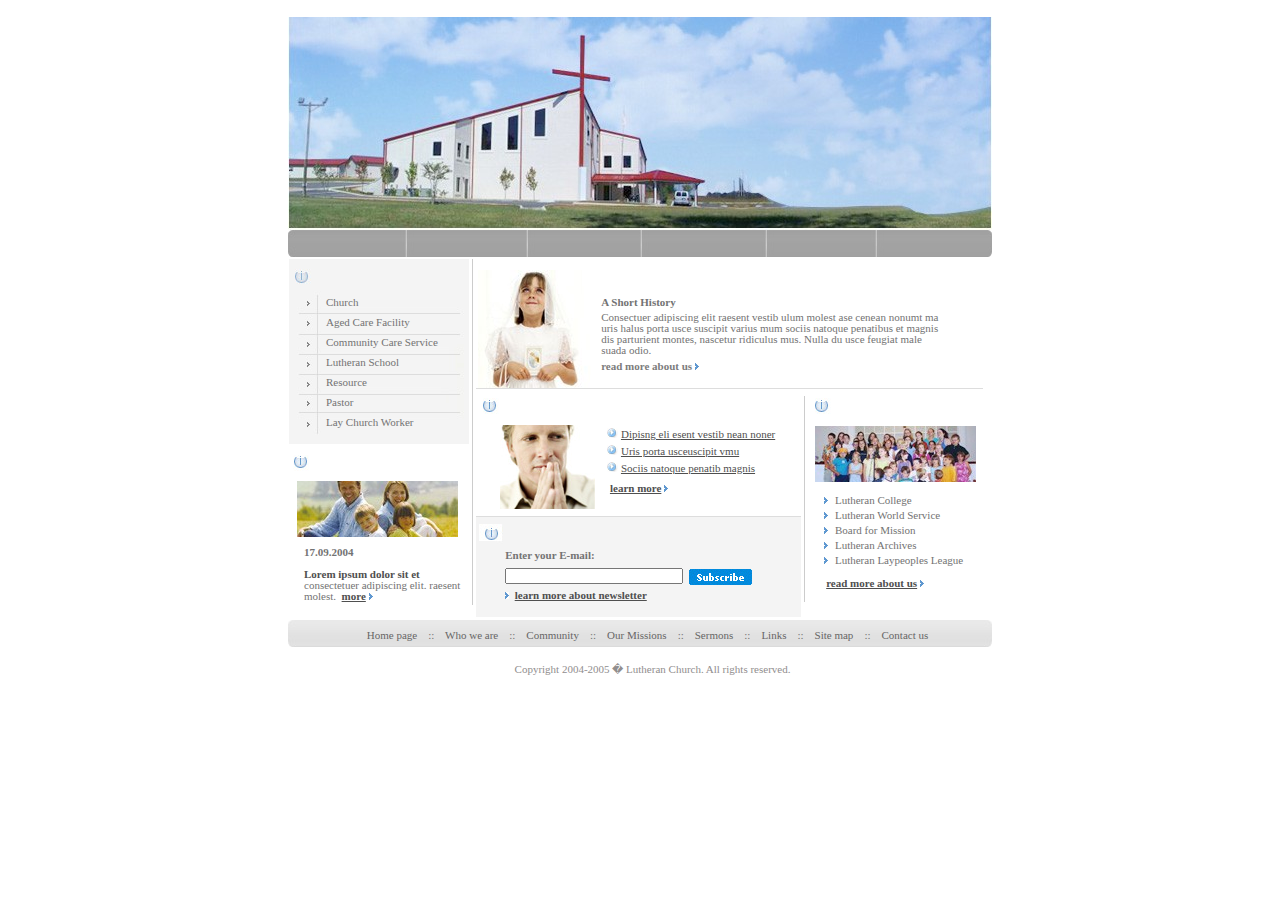
<file: index.html>
<HTML>
<HEAD>
<TITLE>01_home</TITLE>
<meta http-equiv="Content-Style-Type" content="text/css">
<LINK HREF="style.css" TYPE="text/css" REL="stylesheet"> 
</HEAD>
<BODY BGCOLOR=#FFFFFF LEFTMARGIN=0 TOPMARGIN=0 MARGINWIDTH=0 MARGINHEIGHT=0 rightmargin="0" bottommargin="0" style="padding-top:17px">
<center>
<table width="704"  border="0" cellspacing="0" cellpadding="0">
<tr>
	<td>
		<TABLE WIDTH=704 BORDER=0 CELLPADDING=0 CELLSPACING=0>
			<TR>
				<TD COLSPAN=6><IMG SRC="images/menu.jpg" WIDTH=704 HEIGHT=213 ALT=""></TD>
			</TR>
			<TR>
				<TD><a href="index.html"><img src="images/menu_01.jpg" width=118 height=27 alt=""></a></TD>
				<TD><a href="index-1.html"><IMG SRC="images/menu_02.jpg" WIDTH=121 HEIGHT=27 ALT=""></a></TD>
				<TD><a href="index-2.html"><IMG SRC="images/menu_03.jpg" WIDTH=114 HEIGHT=27 ALT=""></a></TD>
				<TD><a href="index-3.html"><IMG SRC="images/menu_04.jpg" WIDTH=125 HEIGHT=27 ALT=""></a></TD>
				<TD><a href="index-4.html"><IMG SRC="images/menu_05.jpg" WIDTH=110 HEIGHT=27 ALT=""></a></TD>
				<TD><a href="index-5.html"><IMG SRC="images/menu_06.jpg" WIDTH=116 HEIGHT=27 ALT=""></a></TD>
			</TR>
		</TABLE>
	</td>
</tr>
<tr>
    <td height="363" align="right" style="padding-top:2px">
		<table width="703" height="100%" border="0" cellspacing="0" cellpadding="0">
		<tr>
			<td width="183" style="padding-right:1px">
				<table width="180"  border="0" cellspacing="0" cellpadding="0">
				<tr>
					<td height="185" bgcolor="#F4F4F4" background="images/back-tab-1.jpg" style="background-repeat:no-repeat;background-position:top left">
						<img src="images/txt-1.jpg" style="margin-left:6px;margin-top:10px"><br>
						<div style=" padding-left:37px;padding-top:8px;line-height:20px">
							Church<br>
							Aged Care Facility<br>
							Community Care Service<br>
							Lutheran School<br>
							Resource<br>
							Pastor<br>
							Lay Church Worker
						</div>
					</td>
				</tr>				
				<tr>
					<td height="100%">
						<div style=" padding-left:4px;padding-top:11px">
							<img src="images/txt-2.jpg"><br>
							<div style=" padding-left:4px;padding-top:10px">
								<img src="images/pic-1.jpg"><br>
								<div style=" padding-left:7px;padding-top:10px">
									<strong class="style-s">17.09.2004</strong><br><br>
									<strong style="color:#4F4F4F">Lorem ipsum dolor sit et</strong> consectetuer adipiscing elit. raesent molest. &nbsp;<a href="#"><strong>more</strong></a> <img src="images/b-1.jpg">

								</div>
							</div>
						</div>
					</td>
				</tr>
				</table>
			</td>
			
			<td width="1"><table width="1" height="100%" border="0" cellpadding="0" cellspacing="0">
              <tr>
                <td height="100%" bgcolor="CCCCCC"><img src="images/spacer.gif" width="1" height="1"></td>
              </tr>
              <tr>
                <td height="15"><img src="images/spacer.gif" width="1" height="1"></td>
              </tr>
            </table></td>
			
			<td width="519" style="padding-top:11px;padding-left:3px;padding-bottom:3px">
				<table width="507" height="100%" border="0" cellspacing="0" cellpadding="0">
				<tr>
					<td colspan="3" width="507" height="126" background="images/back-tab-2.jpg" style="background-repeat:no-repeat;background-position:top right"><table width="507" border="0" cellspacing="0" cellpadding="0">
                      <tr>
                        <td height="118" valign="top"><div style=" padding-left:125px;padding-top:px"> <img src="images/txt-3.jpg" style="margin-bottom:6px "><br>
                              <strong>A Short History</strong><br>
                              <img src="images/spacer.gif" width="1" height="4"><br>
  Consectuer adipiscing elit raesent vestib ulum molest ase cenean nonumt ma<br>
  uris halus porta usce suscipit varius mum sociis natoque penatibus et magnis<br>
  dis parturient montes, nascetur ridiculus mus. Nulla du usce feugiat male<br>
  suada odio.
  <div style=" padding-top:5px"><strong><a href="#" style="color:#7C7C7C;text-decoration:none">read more about us</a></strong> <img src="images/b-1.jpg"></div>
                        </div></td>
                      </tr>
                      <tr>
                        <td height="1" valign="top" bgcolor="DDDDDD"><img src="images/spacer.gif" width="1" height="1"></td>
                      </tr>
                    </table></td>
				</tr>
				<tr>
					<td width="325" height="100%">
						<table width="325" height="100%"  border="0" cellspacing="0" cellpadding="0">
						<tr>
							<td height="120">							  
								<div style=" padding-left:7px;padding-top:2px">
									<img src="images/txt-4.jpg" style="margin-bottom:11px"><br>
                                    <img src="images/pic-2.jpg" align="left" style="margin-right:12px;margin-left:17px">
									<div style="padding-top:3px ">
										<img src="images/b-2.jpg"> <a href="#">Dipisng eli esent vestib nean noner</a><br><img src="images/spacer.gif" width="1" height="5"><br>
										<img src="images/b-2.jpg"> <a href="#">Uris porta usceuscipit vmu</a><br><img src="images/spacer.gif" width="1" height="5"><br>
										<img src="images/b-2.jpg"> <a href="#">Sociis natoque penatib magnis</a> <br><img src="images/spacer.gif" width="1" height="9"><br>
										&nbsp;<strong><a href="#">learn more</a></strong> <img src="images/b-1.jpg">
									</div> 
								</div>
							</td>
						</tr>
						<tr><td bgcolor="#DDDDDD"><img src="images/spacer.gif" width="1" height="1"></td></tr>
						<tr>
							<td height="100%" bgcolor="#F4F4F4" style="padding-top:7px ">
								<img src="images/txt-6.jpg" style="margin-left:3px;margin-bottom:6px"><br>
								<form style="margin:0;margin-left:29px">
									<strong>Enter your E-mail:</strong><br>
									<div style=" padding-top:7px"><input type="text" style="width:178px;height:16px;font-size:11px"> &nbsp;<input type="image" src="images/sub.jpg" border="0" align="absmiddle"></div>
									<div style=" padding-top:5px"><strong><img src="images/b-1.jpg">&nbsp; <a href="#" style="">learn more about newsletter</a></strong> </div>
								</form>
							</td>
						</tr>
						</table>
					</td>
					<td width="4" align="right"><table width="1" height="100%" border="0" cellpadding="0" cellspacing="0">
                      <tr>
                        <td height="100%" bgcolor="CCCCCC"><img src="images/spacer.gif" width="1" height="1"></td>
                      </tr>
                      <tr>
                        <td height="15"><img src="images/spacer.gif" width="1" height="1"></td>
                      </tr>
                    </table></td>
					<td width="178">
						<div style=" padding-left:10px;padding-top:2px">
							<img src="images/txt-5.jpg"><br>
							<img src="images/pic-3.jpg" style="margin-top:12px;margin-bottom:13px"><br>
							<img src="images/b-1.jpg" style="margin-left:9px;margin-right:4px"> Lutheran College<br><img src="images/spacer.gif" width="1" height="4"><br>
							<img src="images/b-1.jpg" style="margin-left:9px;margin-right:4px"> Lutheran World Service<br><img src="images/spacer.gif" width="1" height="4"><br>
							<img src="images/b-1.jpg" style="margin-left:9px;margin-right:4px"> Board for Mission<br><img src="images/spacer.gif" width="1" height="4"><br>
							<img src="images/b-1.jpg" style="margin-left:9px;margin-right:4px"> Lutheran Archives<br><img src="images/spacer.gif" width="1" height="4"><br>
							<img src="images/b-1.jpg" style="margin-left:9px;margin-right:4px"> Lutheran Laypeoples League<br><img src="images/spacer.gif" width="1" height="12"><br>
							
							&nbsp;&nbsp;&nbsp;&nbsp;<strong><a href="#">read more about us</a></strong> <img src="images/b-1.jpg">
						</div>
					</td>
				</tr>
				</table>
			</td>
		</tr>
		</table>
	</td>
</tr>
<tr>
    <td height="27" background="images/end.jpg">
		<div style=" padding-top:10px;padding-left:15px" align="center">
			 <a href="index.html" style="color:#676666;text-decoration:none">Home page</a> &nbsp;&nbsp; :: &nbsp;&nbsp;
			 <a href="index-1.html" style="color:#676666;text-decoration:none">Who we are</a> &nbsp;&nbsp; :: &nbsp;&nbsp;   
			 <a href="index-2.html" style="color:#676666;text-decoration:none">Community</a> &nbsp;&nbsp; :: &nbsp;&nbsp;  
			 <a href="index-3.html" style="color:#676666;text-decoration:none">Our Missions</a> &nbsp;&nbsp; :: &nbsp;&nbsp;   
			 <a href="index-4.html" style="color:#676666;text-decoration:none">Sermons</a> &nbsp;&nbsp; :: &nbsp;&nbsp;   
			 <a href="#" style="color:#676666;text-decoration:none">Links</a> &nbsp;&nbsp; :: &nbsp;&nbsp;   
			 <a href="#" style="color:#676666;text-decoration:none">Site map</a> &nbsp;&nbsp; :: &nbsp;&nbsp;    
			 <a href="index-5.html" style="color:#676666;text-decoration:none">Contact us</a> 
		</div>
	</td>
</tr>
<tr>
    <td height="56" >
		<div style="padding-left:25px;padding-top:17px;color:#918E8E" align="center"><a href="index-6.html" style="color:#918E8E; text-decoration:none ">Copyright</a> 2004-2005 � Lutheran Church. All rights reserved.</div>
	</td>
</tr>
</table>
</center>
</BODY>
</HTML>
</file>
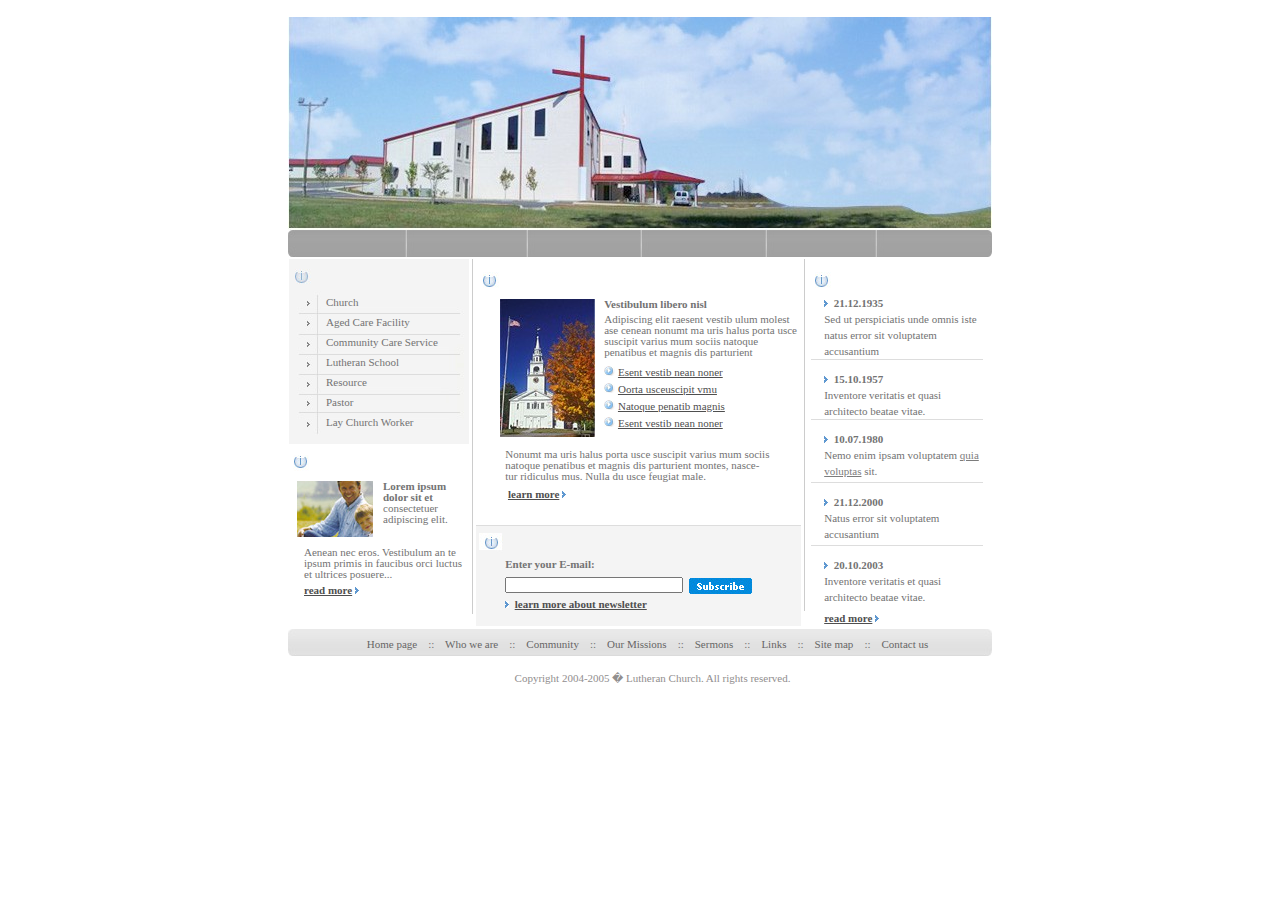
<file: index-1.html>
<HTML>
<HEAD>
<TITLE>01_home</TITLE>
<meta http-equiv="Content-Style-Type" content="text/css">
<LINK HREF="style.css" TYPE="text/css" REL="stylesheet"> 
</HEAD>
<BODY BGCOLOR=#FFFFFF LEFTMARGIN=0 TOPMARGIN=0 MARGINWIDTH=0 MARGINHEIGHT=0 rightmargin="0" bottommargin="0" style="padding-top:17px">
<center>
<table width="704"  border="0" cellspacing="0" cellpadding="0">
<tr>
	<td>
		<TABLE WIDTH=704 BORDER=0 CELLPADDING=0 CELLSPACING=0>
			<TR>
				<TD COLSPAN=6><IMG SRC="images/menu.jpg" WIDTH=704 HEIGHT=213 ALT=""></TD>
			</TR>
			<TR>
				<TD><a href="index.html"><img src="images/menu_01.jpg" width=118 height=27 alt=""></a></TD>
				<TD><a href="index-1.html"><IMG SRC="images/menu_02.jpg" WIDTH=121 HEIGHT=27 ALT=""></a></TD>
				<TD><a href="index-2.html"><IMG SRC="images/menu_03.jpg" WIDTH=114 HEIGHT=27 ALT=""></a></TD>
				<TD><a href="index-3.html"><IMG SRC="images/menu_04.jpg" WIDTH=125 HEIGHT=27 ALT=""></a></TD>
				<TD><a href="index-4.html"><IMG SRC="images/menu_05.jpg" WIDTH=110 HEIGHT=27 ALT=""></a></TD>
				<TD><a href="index-5.html"><IMG SRC="images/menu_06.jpg" WIDTH=116 HEIGHT=27 ALT=""></a></TD>
			</TR>
		</TABLE>
	</td>
</tr>
<tr>
    <td height="363" align="right" style="padding-top:2px">
		<table width="703" height="100%" border="0" cellspacing="0" cellpadding="0">
		<tr>
			<td width="183" style="padding-right:1px">
				<table width="180"  border="0" cellspacing="0" cellpadding="0">
				<tr>
					<td height="185" bgcolor="#F4F4F4" background="images/back-tab-1.jpg" style="background-repeat:no-repeat;background-position:top left">
						<img src="images/txt-1.jpg" style="margin-left:6px;margin-top:10px"><br>
						<div style=" padding-left:37px;padding-top:8px;line-height:20px">
							Church<br>
							Aged Care Facility<br>
							Community Care Service<br>
							Lutheran School<br>
							Resource<br>
							Pastor<br>
							Lay Church Worker
						</div>
					</td>
				</tr>				
				<tr>
					<td height="100%">
						<div style=" padding-left:4px;padding-top:11px">
							<img src="images/1-txt-2.jpg"><br>
							<div style=" padding-left:4px;padding-top:10px">
								<img src="images/1-pic-1.jpg" align="left" style="margin-right:10px">
								<div style=" ">
									<strong>Lorem ipsum dolor sit et</strong> consectetuer adipiscing elit.<br>
								</div><br><br>
								
								<div style=" padding-left:7px;padding-top:0px">									
									Aenean nec eros. Vestibulum an te ipsum primis in faucibus orci luctus et ultrices posuere...<br><img src="images/spacer.gif" width="1" height="5"><br>
									<strong><a href="#">read more</a></strong> <img src="images/b-1.jpg">
								</div>
							</div>
						</div>
					</td>
				</tr>
				</table>
			</td>
			
			<td width="1"><table width="1" height="100%" border="0" cellpadding="0" cellspacing="0">
              <tr>
                <td height="100%" bgcolor="CCCCCC"><img src="images/spacer.gif" width="1" height="1"></td>
              </tr>
              <tr>
                <td height="15"><img src="images/spacer.gif" width="1" height="1"></td>
              </tr>
            </table></td>
			
			<td width="519" style="padding-top:0px;padding-left:3px;padding-bottom:3px">
				<table width="507" height="100%" border="0" cellspacing="0" cellpadding="0">				
				<tr>
					<td width="325" height="100%">
						<table width="325" height="100%"  border="0" cellspacing="0" cellpadding="0">
						<tr>
							<td height="100%">							  
								<div style=" padding-left:7px;padding-top:13px">
									<img src="images/1-txt-4.jpg" style="margin-bottom:11px"><br>
                                    <img src="images/1-pic-2.jpg" align="left" style="margin-right:9px;margin-left:17px">
									<div style="padding-top:0px ">
										<strong>Vestibulum libero nisl</strong><br><img src="images/spacer.gif" width="1" height="4"><br>
										Adipiscing elit raesent vestib ulum molest ase cenean nonumt ma uris halus porta usce suscipit varius mum sociis natoque penatibus et magnis dis parturient <br><img src="images/spacer.gif" width="1" height="8"><br>
										<img src="images/b-2.jpg"> <a href="#">Esent vestib nean noner</a><br><img src="images/spacer.gif" width="1" height="5"><br>
										<img src="images/b-2.jpg"> <a href="#">Oorta usceuscipit vmu</a><br><img src="images/spacer.gif" width="1" height="5"><br>
										<img src="images/b-2.jpg"> <a href="#">Natoque penatib magnis </a><br><img src="images/spacer.gif" width="1" height="5"><br>
										<img src="images/b-2.jpg"> <a href="#">Esent vestib nean noner</a><br><br>
										
										<div style=" padding-left:22px;padding-top:9px">Nonumt ma uris halus porta usce suscipit varius mum sociis natoque penatibus et magnis dis parturient montes, nasce-<br>tur ridiculus mus. Nulla du usce feugiat male.<br><img src="images/spacer.gif" width="1" height="7"><br>&nbsp;<strong><a href="#">learn more</a></strong> <img src="images/b-1.jpg"></div>																				
									</div> 
								</div>
							</td>
						</tr>
						<tr><td bgcolor="#DDDDDD"><img src="images/spacer.gif" width="1" height="1"></td></tr>
						<tr>
							<td height="100" bgcolor="#F4F4F4" style="padding-top:7px ">
								<img src="images/txt-6.jpg" style="margin-left:3px;margin-bottom:6px"><br>
								<form style="margin:0;margin-left:29px">
									<strong>Enter your E-mail:</strong><br>
									<div style=" padding-top:7px"><input type="text" style="width:178px;height:16px;font-size:11px"> &nbsp;<input type="image" src="images/sub.jpg" border="0" align="absmiddle"></div>
									<div style=" padding-top:5px"><strong><img src="images/b-1.jpg">&nbsp; <a href="#" style="">learn more about newsletter</a></strong> </div>
								</form>
							</td>
						</tr>
						</table>
					</td>
					<td width="4" align="right"><table width="1" height="100%" border="0" cellpadding="0" cellspacing="0">
                      <tr>
                        <td height="100%" bgcolor="CCCCCC"><img src="images/spacer.gif" width="1" height="1"></td>
                      </tr>
                      <tr>
                        <td height="15"><img src="images/spacer.gif" width="1" height="1"></td>
                      </tr>
                    </table></td>
					<td width="178">
						<div style=" padding-left:10px;padding-top:13px">
							<img src="images/1-txt-5.jpg"><br>
							<div style=" padding-left:9px;padding-top:7px;line-height:16px">
								<img src="images/b-1.jpg"> &nbsp;<strong>21.12.1935</strong><br>
								Sed ut perspiciatis unde omnis iste natus error sit voluptatem accusantium 
							</div>							
						</div>
						<img src="images/1-line-1.jpg" style="margin-left:6px"><br>
						
						<div style=" padding-left:19px;padding-top:11px;line-height:16px">
							<img src="images/b-1.jpg"> &nbsp;<strong>15.10.1957</strong><br>
							Inventore veritatis et quasi architecto beatae vitae.
						</div>	
						<img src="images/1-line-1.jpg" style="margin-left:6px"><br>
						<div style=" padding-left:19px;padding-top:11px;line-height:16px">
							<img src="images/b-1.jpg"> &nbsp;<strong>10.07.1980</strong><br>
							Nemo enim ipsam voluptatem <a href="#" style="color:#7C7C7C">quia voluptas</a> sit.
						</div>	
						<img src="images/1-line-1.jpg" style="margin-left:6px;margin-top:3px"><br>
						<div style=" padding-left:19px;padding-top:11px;line-height:16px">
							<img src="images/b-1.jpg"> &nbsp;<strong>21.12.2000</strong><br>
							Natus error sit voluptatem accusantium 
						</div>	
						<img src="images/1-line-1.jpg" style="margin-left:6px;margin-top:3px"><br>
						<div style=" padding-left:19px;padding-top:11px;line-height:16px">
							<img src="images/b-1.jpg"> &nbsp;<strong>20.10.2003</strong><br>
							Inventore veritatis et quasi architecto beatae vitae.<br><img src="images/spacer.gif" width="1" height="5"><br>
							<strong><a href="#">read more</a></strong> <img src="images/b-1.jpg">
						</div>							
					</td>
				</tr>
				</table>
			</td>
		</tr>
		</table>
	</td>
</tr>
<tr>
    <td height="27" background="images/end.jpg">
		<div style=" padding-top:10px;padding-left:15px" align="center">
			 <a href="index.html" style="color:#676666;text-decoration:none">Home page</a> &nbsp;&nbsp; :: &nbsp;&nbsp;
			 <a href="index-1.html" style="color:#676666;text-decoration:none">Who we are</a> &nbsp;&nbsp; :: &nbsp;&nbsp;   
			 <a href="index-2.html" style="color:#676666;text-decoration:none">Community</a> &nbsp;&nbsp; :: &nbsp;&nbsp;  
			 <a href="index-3.html" style="color:#676666;text-decoration:none">Our Missions</a> &nbsp;&nbsp; :: &nbsp;&nbsp;   
			 <a href="index-4.html" style="color:#676666;text-decoration:none">Sermons</a> &nbsp;&nbsp; :: &nbsp;&nbsp;   
			 <a href="#" style="color:#676666;text-decoration:none">Links</a> &nbsp;&nbsp; :: &nbsp;&nbsp;   
			 <a href="#" style="color:#676666;text-decoration:none">Site map</a> &nbsp;&nbsp; :: &nbsp;&nbsp;    
			 <a href="index-5.html" style="color:#676666;text-decoration:none">Contact us</a> 
		</div>
	</td>
</tr>
<tr>
    <td height="56" >
		<div style="padding-left:25px;padding-top:17px;color:#918E8E" align="center"><a href="index-6.html" style="color:#918E8E; text-decoration:none ">Copyright</a> 2004-2005 � Lutheran Church. All rights reserved.</div>
	</td>
</tr>
</table>
</center>
</BODY>
</HTML>
</file>
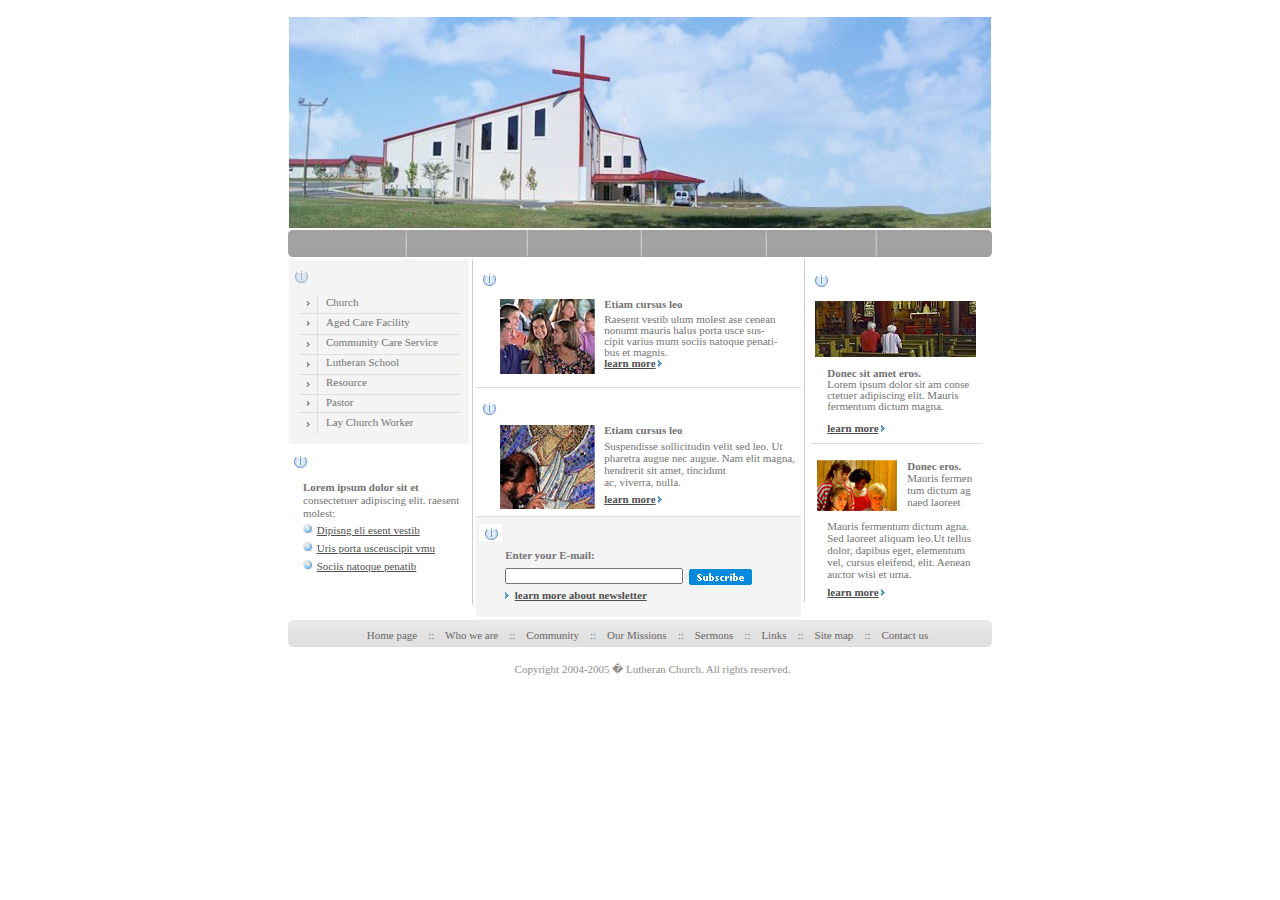
<file: index-2.html>
<HTML>
<HEAD>
<TITLE>01_home</TITLE>
<meta http-equiv="Content-Style-Type" content="text/css">
<LINK HREF="style.css" TYPE="text/css" REL="stylesheet"> 
</HEAD>
<BODY BGCOLOR=#FFFFFF LEFTMARGIN=0 TOPMARGIN=0 MARGINWIDTH=0 MARGINHEIGHT=0 rightmargin="0" bottommargin="0" style="padding-top:17px">
<center>
<table width="704"  border="0" cellspacing="0" cellpadding="0">
<tr>
	<td>
		<TABLE WIDTH=704 BORDER=0 CELLPADDING=0 CELLSPACING=0>
			<TR>
				<TD COLSPAN=6><IMG SRC="images/menu.jpg" WIDTH=704 HEIGHT=213 ALT=""></TD>
			</TR>
			<TR>
				<TD><a href="index.html"><img src="images/menu_01.jpg" width=118 height=27 alt=""></a></TD>
				<TD><a href="index-1.html"><IMG SRC="images/menu_02.jpg" WIDTH=121 HEIGHT=27 ALT=""></a></TD>
				<TD><a href="index-2.html"><IMG SRC="images/menu_03.jpg" WIDTH=114 HEIGHT=27 ALT=""></a></TD>
				<TD><a href="index-3.html"><IMG SRC="images/menu_04.jpg" WIDTH=125 HEIGHT=27 ALT=""></a></TD>
				<TD><a href="index-4.html"><IMG SRC="images/menu_05.jpg" WIDTH=110 HEIGHT=27 ALT=""></a></TD>
				<TD><a href="index-5.html"><IMG SRC="images/menu_06.jpg" WIDTH=116 HEIGHT=27 ALT=""></a></TD>
			</TR>
		</TABLE>
	</td>
</tr>
<tr>
    <td height="363" align="right" style="padding-top:2px">
		<table width="703" height="100%" border="0" cellspacing="0" cellpadding="0">
		<tr>
			<td width="183" style="padding-right:1px">
				<table width="180"  border="0" cellspacing="0" cellpadding="0">
				<tr>
					<td height="185" bgcolor="#F4F4F4" background="images/back-tab-1.jpg" style="background-repeat:no-repeat;background-position:top left">
						<img src="images/txt-1.jpg" style="margin-left:6px;margin-top:10px"><br>
						<div style=" padding-left:37px;padding-top:8px;line-height:20px">
							Church<br>
							Aged Care Facility<br>
							Community Care Service<br>
							Lutheran School<br>
							Resource<br>
							Pastor<br>
							Lay Church Worker
						</div>
					</td>
				</tr>				
				<tr>
					<td height="100%">
						<div style=" padding-left:4px;padding-top:11px">
							<img src="images/2-txt-2.jpg"><br>
							<div style=" padding-left:10px;padding-top:10px;line-height:13px">																														
								<strong>Lorem ipsum dolor sit et</strong> consectetuer adipiscing elit. raesent molest:	<br><img src="images/spacer.gif" width="1" height="4"><br>
								    <img src="images/b-2.jpg"> <a href="#">Dipisng eli esent vestib</a><br><img src="images/spacer.gif" width="1" height="5"><br>
									<img src="images/b-2.jpg"> <a href="#">Uris porta usceuscipit vmu</a><br><img src="images/spacer.gif" width="1" height="5"><br>
									<img src="images/b-2.jpg"> <a href="#">Sociis natoque penatib</a>											
							</div>
						</div>
					</td>
				</tr>
				</table>
			</td>
			
			<td width="1"><table width="1" height="100%" border="0" cellpadding="0" cellspacing="0">
              <tr>
                <td height="100%" bgcolor="CCCCCC"><img src="images/spacer.gif" width="1" height="1"></td>
              </tr>
              <tr>
                <td height="15"><img src="images/spacer.gif" width="1" height="1"></td>
              </tr>
            </table></td>
			
			<td width="519" style="padding-top:0px;padding-left:3px;padding-bottom:3px">
				<table width="507" height="100%" border="0" cellspacing="0" cellpadding="0">				
				<tr>
					<td width="325" height="100%">
						<table width="325" height="100%"  border="0" cellspacing="0" cellpadding="0">
						<tr>
							<td height="128">							  
								<div style=" padding-left:7px;padding-top:13px">
									<img src="images/2-txt-4.jpg" style="margin-bottom:11px"><br>
                                    <img src="images/2-pic-1.jpg" align="left" style="margin-right:9px;margin-left:17px">
									<div style="padding-top:0px ">
										<strong>Etiam cursus leo</strong><br><img src="images/spacer.gif" width="1" height="4"><br>
										Raesent vestib ulum molest ase cenean nonumt mauris halus porta usce sus-<br>cipit varius mum sociis natoque penati-<br>bus et magnis.<br>
										<strong><a href="#">learn more</a></strong> <img src="images/b-1.jpg">
									</div> 
								</div>
							</td>
						</tr>
						<tr><td bgcolor="#DDDDDD"><img src="images/spacer.gif" width="1" height="1"></td></tr>
						<tr>
							<td height="100%">							  
								<div style=" padding-left:7px;padding-top:13px">
									<img src="images/2-txt-4.jpg" style="margin-bottom:7px"><br>
                                    <img src="images/2-pic-2.jpg" align="left" style="margin-right:9px;margin-left:17px">
									<div style="padding-top:0px;line-height:12px">
										<strong>Etiam cursus leo</strong><br><img src="images/spacer.gif" width="1" height="4"><br>
										Suspendisse sollicitudin velit sed leo. Ut pharetra augue nec augue. Nam elit magna, hendrerit sit amet, tincidunt <br>ac, viverra, nulla. <br><img src="images/spacer.gif" width="1" height="5"><br>
										<strong><a href="#">learn more</a></strong> <img src="images/b-1.jpg">
									</div> 
								</div>
							</td>
						</tr>
						<tr><td bgcolor="#DDDDDD"><img src="images/spacer.gif" width="1" height="1"></td></tr>
						<tr>
							<td height="100" bgcolor="#F4F4F4" style="padding-top:7px ">
								<img src="images/txt-6.jpg" style="margin-left:3px;margin-bottom:6px"><br>
								<form style="margin:0;margin-left:29px">
									<strong>Enter your E-mail:</strong><br>
									<div style=" padding-top:7px"><input type="text" style="width:178px;height:16px;font-size:11px"> &nbsp;<input type="image" src="images/sub.jpg" border="0" align="absmiddle"></div>
									<div style=" padding-top:5px"><strong><img src="images/b-1.jpg">&nbsp; <a href="#" style="">learn more about newsletter</a></strong> </div>
								</form>
							</td>
						</tr>
						</table>
					</td>
					<td width="4" align="right"><table width="1" height="100%" border="0" cellpadding="0" cellspacing="0">
                      <tr>
                        <td height="100%" bgcolor="CCCCCC"><img src="images/spacer.gif" width="1" height="1"></td>
                      </tr>
                      <tr>
                        <td height="15"><img src="images/spacer.gif" width="1" height="1"></td>
                      </tr>
                    </table></td>
					<td width="178">
						<div style=" padding-left:10px;padding-top:14px">
							<img src="images/txt-5.jpg"><br>
							<img src="images/2-pic-3.jpg" style="margin-top:12px;margin-bottom:11px">
							<div style=" padding-left:12px;padding-top:px">
								<strong>Donec sit amet eros. </strong><br>Lorem ipsum dolor sit am conse ctetuer adipiscing elit. Mauris fermentum dictum magna. <br><br>
								<strong><a href="#">learn more</a></strong> <img src="images/b-1.jpg">
							</div>						
						</div>			
						<img src="images/1-line-1.jpg" style="margin-left:6px;margin-top:9px"><br>	
						<div style=" padding-left:12px;padding-top:16px;line-height:12px">
							<img src="images/2-pic-4.jpg" align="left" style="margin-right:10px">
							<strong>Donec eros.</strong> <br>Mauris fermen tum dictum ag naed laoreet <br><br>
							<div style=" padding-left:10px;padding-top:0px">Mauris fermentum dictum agna. <br>
							Sed laoreet aliquam leo.Ut tellus dolor, dapibus eget, elementum vel, cursus eleifend, elit. Aenean auctor wisi et urna. 
								<div style=" padding-top:6px"><strong><a href="#">learn more</a></strong> <img src="images/b-1.jpg"></div>
							</div>							
						</div>
					</td>
				</tr>
				</table>
			</td>
		</tr>
		</table>
	</td>
</tr>
<tr>
    <td height="27" background="images/end.jpg">
		<div style=" padding-top:10px;padding-left:15px" align="center">
			 <a href="index.html" style="color:#676666;text-decoration:none">Home page</a> &nbsp;&nbsp; :: &nbsp;&nbsp;
			 <a href="index-1.html" style="color:#676666;text-decoration:none">Who we are</a> &nbsp;&nbsp; :: &nbsp;&nbsp;   
			 <a href="index-2.html" style="color:#676666;text-decoration:none">Community</a> &nbsp;&nbsp; :: &nbsp;&nbsp;  
			 <a href="index-3.html" style="color:#676666;text-decoration:none">Our Missions</a> &nbsp;&nbsp; :: &nbsp;&nbsp;   
			 <a href="index-4.html" style="color:#676666;text-decoration:none">Sermons</a> &nbsp;&nbsp; :: &nbsp;&nbsp;   
			 <a href="#" style="color:#676666;text-decoration:none">Links</a> &nbsp;&nbsp; :: &nbsp;&nbsp;   
			 <a href="#" style="color:#676666;text-decoration:none">Site map</a> &nbsp;&nbsp; :: &nbsp;&nbsp;    
			 <a href="index-5.html" style="color:#676666;text-decoration:none">Contact us</a> 
		</div>
	</td>
</tr>
<tr>
    <td height="56" >
		<div style="padding-left:25px;padding-top:17px;color:#918E8E" align="center"><a href="index-6.html" style="color:#918E8E; text-decoration:none ">Copyright</a> 2004-2005 � Lutheran Church. All rights reserved.</div>
	</td>
</tr>
</table>
</center>
</BODY>
</HTML>
</file>
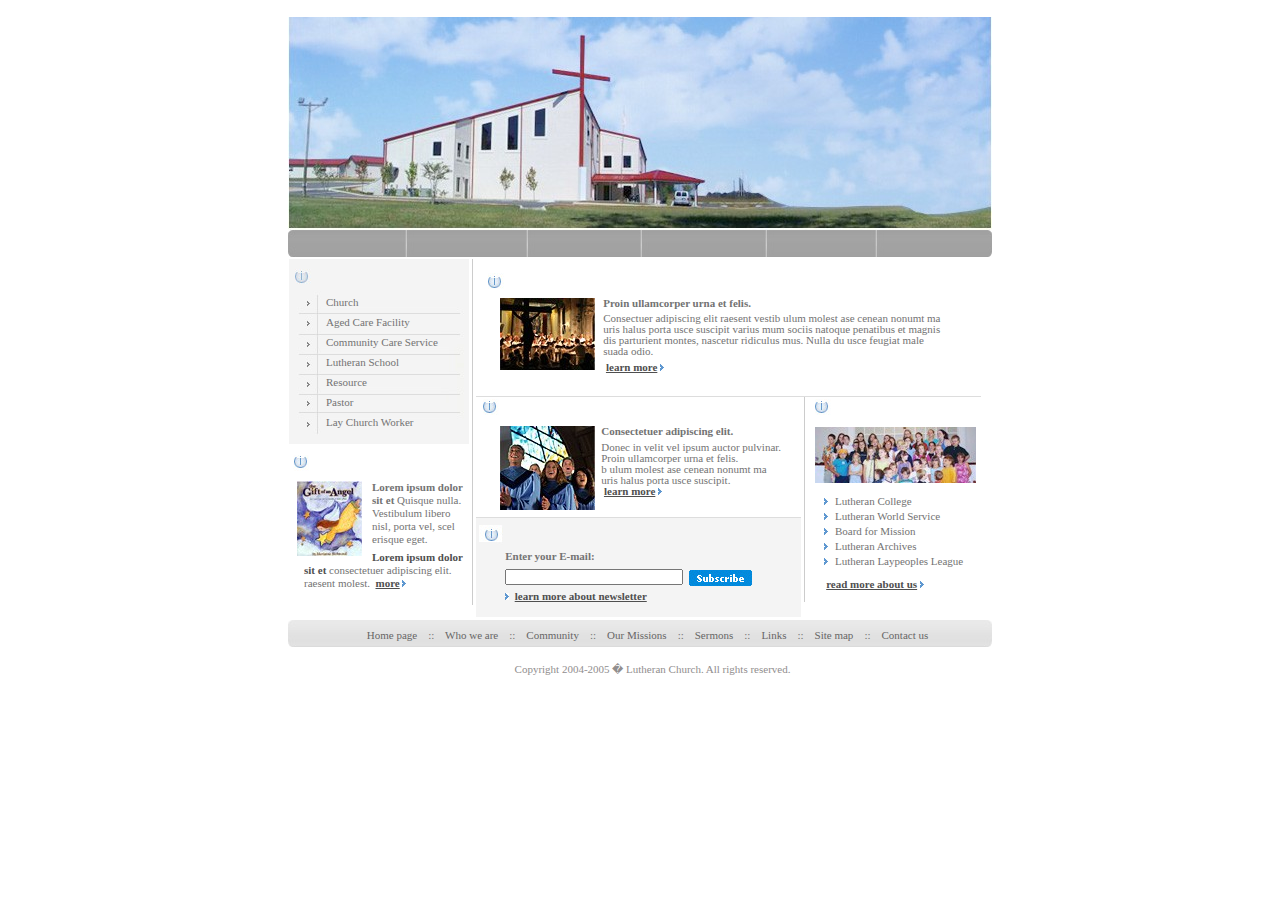
<file: index-3.html>
<HTML>
<HEAD>
<TITLE>01_home</TITLE>
<meta http-equiv="Content-Style-Type" content="text/css">
<LINK HREF="style.css" TYPE="text/css" REL="stylesheet"> 
</HEAD>
<BODY BGCOLOR=#FFFFFF LEFTMARGIN=0 TOPMARGIN=0 MARGINWIDTH=0 MARGINHEIGHT=0 rightmargin="0" bottommargin="0" style="padding-top:17px">
<center>
<table width="704"  border="0" cellspacing="0" cellpadding="0">
<tr>
	<td>
		<TABLE WIDTH=704 BORDER=0 CELLPADDING=0 CELLSPACING=0>
			<TR>
				<TD COLSPAN=6><IMG SRC="images/menu.jpg" WIDTH=704 HEIGHT=213 ALT=""></TD>
			</TR>
			<TR>
				<TD><a href="index.html"><img src="images/menu_01.jpg" width=118 height=27 alt=""></a></TD>
				<TD><a href="index-1.html"><IMG SRC="images/menu_02.jpg" WIDTH=121 HEIGHT=27 ALT=""></a></TD>
				<TD><a href="index-2.html"><IMG SRC="images/menu_03.jpg" WIDTH=114 HEIGHT=27 ALT=""></a></TD>
				<TD><a href="index-3.html"><IMG SRC="images/menu_04.jpg" WIDTH=125 HEIGHT=27 ALT=""></a></TD>
				<TD><a href="index-4.html"><IMG SRC="images/menu_05.jpg" WIDTH=110 HEIGHT=27 ALT=""></a></TD>
				<TD><a href="index-5.html"><IMG SRC="images/menu_06.jpg" WIDTH=116 HEIGHT=27 ALT=""></a></TD>
			</TR>
		</TABLE>
	</td>
</tr>
<tr>
    <td height="363" align="right" style="padding-top:2px">
		<table width="703" height="100%" border="0" cellspacing="0" cellpadding="0">
		<tr>
			<td width="183" style="padding-right:1px">
				<table width="180"  border="0" cellspacing="0" cellpadding="0">
				<tr>
					<td height="185" bgcolor="#F4F4F4" background="images/back-tab-1.jpg" style="background-repeat:no-repeat;background-position:top left">
						<img src="images/txt-1.jpg" style="margin-left:6px;margin-top:10px"><br>
						<div style=" padding-left:37px;padding-top:8px;line-height:20px">
							Church<br>
							Aged Care Facility<br>
							Community Care Service<br>
							Lutheran School<br>
							Resource<br>
							Pastor<br>
							Lay Church Worker
						</div>
					</td>
				</tr>				
				<tr>
					<td height="100%">
						<div style=" padding-left:4px;padding-top:11px;line-height:13px">
							<img src="images/3-txt-2.jpg"><br>
							<div style=" padding-left:4px;padding-top:10px">
								<img src="images/3-pic-1.jpg" align="left" style="margin-right:10px">
								<div style=" ">
									<strong>Lorem ipsum dolor sit et</strong> Quisque nulla. Vestibulum libero nisl, porta vel, scel erisque eget.
								</div>
								
								<div style=" padding-left:7px;padding-top:5px">									
									<strong style="color:#4F4F4F">Lorem ipsum dolor sit et</strong> consectetuer adipiscing elit. raesent molest. &nbsp;<a href="#"><strong>more</strong></a> <img src="images/b-1.jpg">
								</div>
							</div>
						</div>
					</td>
				</tr>
				</table>
			</td>
			
			<td width="1"><table width="1" height="100%" border="0" cellpadding="0" cellspacing="0">
              <tr>
                <td height="100%" bgcolor="CCCCCC"><img src="images/spacer.gif" width="1" height="1"></td>
              </tr>
              <tr>
                <td height="15"><img src="images/spacer.gif" width="1" height="1"></td>
              </tr>
            </table></td>
			
			<td width="519" style="padding-top:11px;padding-left:3px;padding-bottom:3px">
				<table width="507" height="100%" border="0" cellspacing="0" cellpadding="0">
				<tr>
					<td colspan="3" width="507" height="126">
						<div style=" padding-left:12px;padding-top:3px">
							<img src="images/3-txt-3.jpg" style="margin-bottom:9px "><br>
							<img src="images/3-pic-2.jpg" align="left" style="margin-right:8px;margin-left:12px">
							<strong>Proin ullamcorper urna et felis.</strong><br><img src="images/spacer.gif" width="1" height="4"><br>
							Consectuer adipiscing elit raesent vestib ulum molest ase cenean nonumt ma<br>
							uris halus porta usce suscipit varius mum sociis natoque penatibus et magnis<br>
							dis parturient montes, nascetur ridiculus mus. Nulla du usce feugiat male<br>
							suada odio. 
							<div style=" padding-top:5px">&nbsp;<strong><a href="#">learn more</a></strong> <img src="images/b-1.jpg"></div>
						</div>
					</td>
				</tr>
				<tr><td colspan="3" width="507" height="1"><img src="images/3-line-1.jpg"></td></tr>
				<tr>
					<td width="325" height="100%">
						<table width="325" height="100%"  border="0" cellspacing="0" cellpadding="0">
						<tr>
							<td height="120">							  
								<div style=" padding-left:7px;padding-top:2px">
									<img src="images/3-txt-4.jpg" style="margin-bottom:11px"><br>
                                    <img src="images/3-pic-3.jpg" align="left" style="margin-right:6px;margin-left:17px">
									<div style="padding-top:0px ">
										<strong>Consectetuer adipiscing elit.</strong><br><img src="images/spacer.gif" width="1" height="5"><br>
										Donec in velit vel ipsum auctor pulvinar. <br>
										Proin ullamcorper urna et felis.<br>
										b ulum molest ase cenean nonumt ma<br>
										uris halus porta usce suscipit.<br>

										&nbsp;<strong><a href="#">learn more</a></strong> <img src="images/b-1.jpg">
									</div> 
								</div>
							</td>
						</tr>
						<tr><td bgcolor="#DDDDDD"><img src="images/spacer.gif" width="1" height="1"></td></tr>
						<tr>
							<td height="100%" bgcolor="#F4F4F4" style="padding-top:7px ">
								<img src="images/txt-6.jpg" style="margin-left:3px;margin-bottom:6px"><br>
								<form style="margin:0;margin-left:29px">
									<strong>Enter your E-mail:</strong><br>
									<div style=" padding-top:7px"><input type="text" style="width:178px;height:16px;font-size:11px"> &nbsp;<input type="image" src="images/sub.jpg" border="0" align="absmiddle"></div>
									<div style=" padding-top:5px"><strong><img src="images/b-1.jpg">&nbsp; <a href="#" style="">learn more about newsletter</a></strong> </div>
								</form>
							</td>
						</tr>
						</table>
					</td>
					<td width="4" align="right"><table width="1" height="100%" border="0" cellpadding="0" cellspacing="0">
                      <tr>
                        <td height="100%" bgcolor="CCCCCC"><img src="images/spacer.gif" width="1" height="1"></td>
                      </tr>
                      <tr>
                        <td height="15"><img src="images/spacer.gif" width="1" height="1"></td>
                      </tr>
                    </table></td>
					<td width="178">
						<div style=" padding-left:10px;padding-top:2px">
							<img src="images/txt-5.jpg"><br>
							<img src="images/pic-3.jpg" style="margin-top:12px;margin-bottom:13px"><br>
							<img src="images/b-1.jpg" style="margin-left:9px;margin-right:4px"> Lutheran College<br><img src="images/spacer.gif" width="1" height="4"><br>
							<img src="images/b-1.jpg" style="margin-left:9px;margin-right:4px"> Lutheran World Service<br><img src="images/spacer.gif" width="1" height="4"><br>
							<img src="images/b-1.jpg" style="margin-left:9px;margin-right:4px"> Board for Mission<br><img src="images/spacer.gif" width="1" height="4"><br>
							<img src="images/b-1.jpg" style="margin-left:9px;margin-right:4px"> Lutheran Archives<br><img src="images/spacer.gif" width="1" height="4"><br>
							<img src="images/b-1.jpg" style="margin-left:9px;margin-right:4px"> Lutheran Laypeoples League<br><img src="images/spacer.gif" width="1" height="12"><br>
							
							&nbsp;&nbsp;&nbsp;&nbsp;<strong><a href="#">read more about us</a></strong> <img src="images/b-1.jpg">
						</div>
					</td>
				</tr>
				</table>
			</td>
		</tr>
		</table>
	</td>
</tr>
<tr>
    <td height="27" background="images/end.jpg">
		<div style=" padding-top:10px;padding-left:15px" align="center">
			 <a href="index.html" style="color:#676666;text-decoration:none">Home page</a> &nbsp;&nbsp; :: &nbsp;&nbsp;
			 <a href="index-1.html" style="color:#676666;text-decoration:none">Who we are</a> &nbsp;&nbsp; :: &nbsp;&nbsp;   
			 <a href="index-2.html" style="color:#676666;text-decoration:none">Community</a> &nbsp;&nbsp; :: &nbsp;&nbsp;  
			 <a href="index-3.html" style="color:#676666;text-decoration:none">Our Missions</a> &nbsp;&nbsp; :: &nbsp;&nbsp;   
			 <a href="index-4.html" style="color:#676666;text-decoration:none">Sermons</a> &nbsp;&nbsp; :: &nbsp;&nbsp;   
			 <a href="#" style="color:#676666;text-decoration:none">Links</a> &nbsp;&nbsp; :: &nbsp;&nbsp;   
			 <a href="#" style="color:#676666;text-decoration:none">Site map</a> &nbsp;&nbsp; :: &nbsp;&nbsp;    
			 <a href="index-5.html" style="color:#676666;text-decoration:none">Contact us</a> 
		</div>
	</td>
</tr>
<tr>
    <td height="56" >
		<div style="padding-left:25px;padding-top:17px;color:#918E8E" align="center"><a href="index-6.html" style="color:#918E8E; text-decoration:none ">Copyright</a> 2004-2005 � Lutheran Church. All rights reserved.</div>
	</td>
</tr>
</table>
</center>
</BODY>
</HTML>
</file>
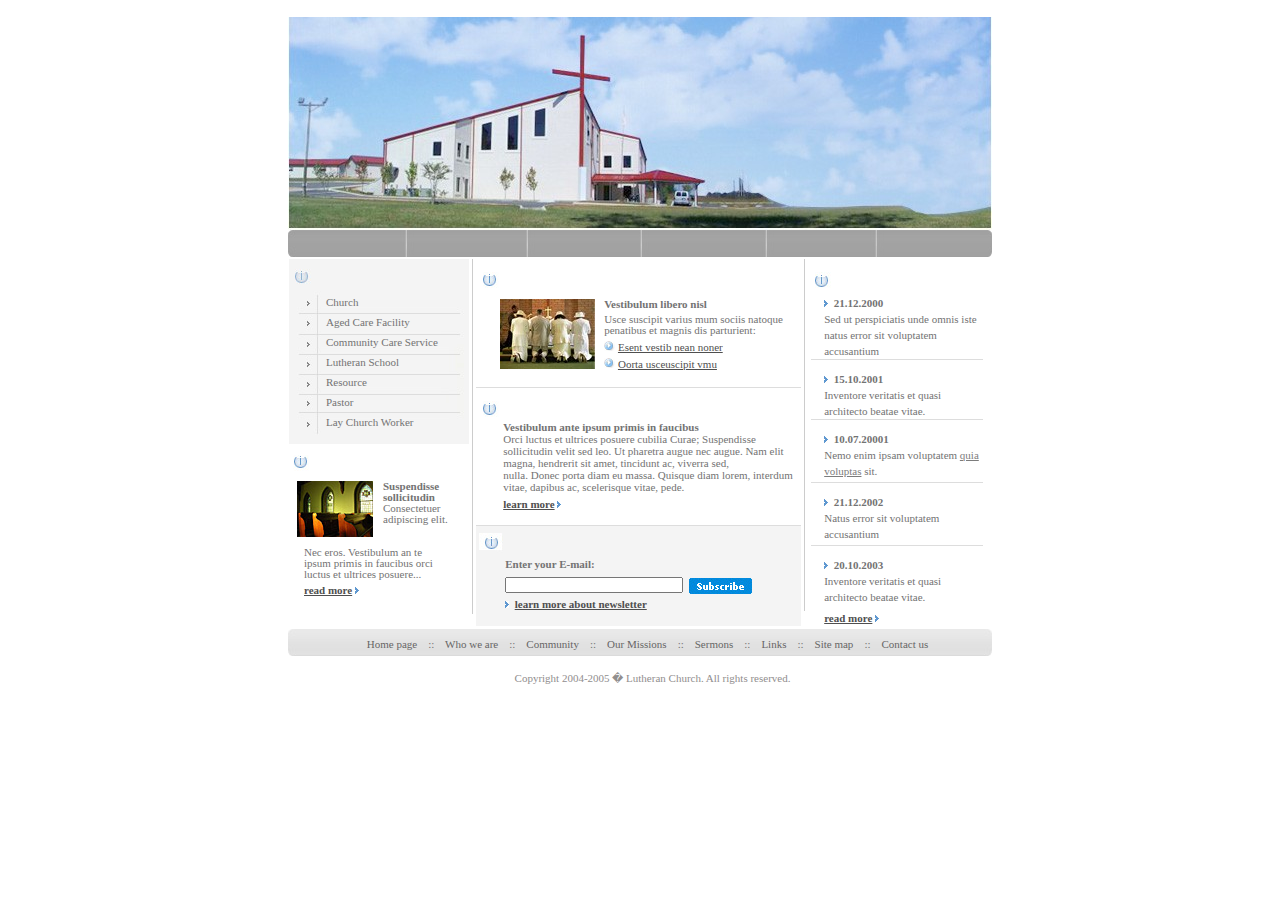
<file: index-4.html>
<HTML>
<HEAD>
<TITLE>01_home</TITLE>
<meta http-equiv="Content-Style-Type" content="text/css">
<LINK HREF="style.css" TYPE="text/css" REL="stylesheet"> 
</HEAD>
<BODY BGCOLOR=#FFFFFF LEFTMARGIN=0 TOPMARGIN=0 MARGINWIDTH=0 MARGINHEIGHT=0 rightmargin="0" bottommargin="0" style="padding-top:17px">
<center>
<table width="704"  border="0" cellspacing="0" cellpadding="0">
<tr>
	<td>
		<TABLE WIDTH=704 BORDER=0 CELLPADDING=0 CELLSPACING=0>
			<TR>
				<TD COLSPAN=6><IMG SRC="images/menu.jpg" WIDTH=704 HEIGHT=213 ALT=""></TD>
			</TR>
			<TR>
				<TD><a href="index.html"><img src="images/menu_01.jpg" width=118 height=27 alt=""></a></TD>
				<TD><a href="index-1.html"><IMG SRC="images/menu_02.jpg" WIDTH=121 HEIGHT=27 ALT=""></a></TD>
				<TD><a href="index-2.html"><IMG SRC="images/menu_03.jpg" WIDTH=114 HEIGHT=27 ALT=""></a></TD>
				<TD><a href="index-3.html"><IMG SRC="images/menu_04.jpg" WIDTH=125 HEIGHT=27 ALT=""></a></TD>
				<TD><a href="index-4.html"><IMG SRC="images/menu_05.jpg" WIDTH=110 HEIGHT=27 ALT=""></a></TD>
				<TD><a href="index-5.html"><IMG SRC="images/menu_06.jpg" WIDTH=116 HEIGHT=27 ALT=""></a></TD>
			</TR>
		</TABLE>
	</td>
</tr>
<tr>
    <td height="363" align="right" style="padding-top:2px">
		<table width="703" height="100%" border="0" cellspacing="0" cellpadding="0">
		<tr>
			<td width="183" style="padding-right:1px">
				<table width="180"  border="0" cellspacing="0" cellpadding="0">
				<tr>
					<td height="185" bgcolor="#F4F4F4" background="images/back-tab-1.jpg" style="background-repeat:no-repeat;background-position:top left">
						<img src="images/txt-1.jpg" style="margin-left:6px;margin-top:10px"><br>
						<div style=" padding-left:37px;padding-top:8px;line-height:20px">
							Church<br>
							Aged Care Facility<br>
							Community Care Service<br>
							Lutheran School<br>
							Resource<br>
							Pastor<br>
							Lay Church Worker
						</div>
					</td>
				</tr>				
				<tr>
					<td height="100%">
						<div style=" padding-left:4px;padding-top:11px">
							<img src="images/4-txt-2.jpg"><br>
							<div style=" padding-left:4px;padding-top:10px">
								<img src="images/4-pic-1.jpg" align="left" style="margin-right:10px">
								<div style=" ">
									<strong>Suspendisse sollicitudin</strong><br>Consectetuer adipiscing elit. <br>
								</div><br><br>
								
								<div style=" padding-left:7px;padding-top:0px">									
									Nec eros. Vestibulum an te <br>ipsum primis in faucibus orci <br>luctus et ultrices posuere...<br><img src="images/spacer.gif" width="1" height="5"><br>
									<strong><a href="#">read more</a></strong> <img src="images/b-1.jpg">
								</div>
							</div>
						</div>
					</td>
				</tr>
				</table>
			</td>
			
			<td width="1"><table width="1" height="100%" border="0" cellpadding="0" cellspacing="0">
              <tr>
                <td height="100%" bgcolor="CCCCCC"><img src="images/spacer.gif" width="1" height="1"></td>
              </tr>
              <tr>
                <td height="15"><img src="images/spacer.gif" width="1" height="1"></td>
              </tr>
            </table></td>
			
			<td width="519" style="padding-top:0px;padding-left:3px;padding-bottom:3px">
				<table width="507" height="100%" border="0" cellspacing="0" cellpadding="0">				
				<tr>
					<td width="325" height="100%">
						<table width="325" height="100%"  border="0" cellspacing="0" cellpadding="0">
						<tr>
							<td height="128">							  
								<div style=" padding-left:7px;padding-top:13px">
									<img src="images/4-txt-4.jpg" style="margin-bottom:11px"><br>
                                    <img src="images/4-pic-2.jpg" align="left" style="margin-right:9px;margin-left:17px">
									<div style="padding-top:0px ">
										<strong>Vestibulum libero nisl</strong><br><img src="images/spacer.gif" width="1" height="4"><br>
										Usce suscipit varius mum sociis natoque penatibus et magnis dis parturient:<br><img src="images/spacer.gif" width="1" height="5"><br>
										<img src="images/b-2.jpg"> <a href="#">Esent vestib nean noner</a><br><img src="images/spacer.gif" width="1" height="5"><br>
										<img src="images/b-2.jpg"> <a href="#">Oorta usceuscipit vmu</a><br><img src="images/spacer.gif" width="1" height="5"><br>
									</div> 
								</div>
							</td>
						</tr>
						<tr><td bgcolor="#DDDDDD"><img src="images/spacer.gif" width="1" height="1"></td></tr>
						<tr>
							<td height="100%">							  
								<div style=" padding-left:7px;padding-top:13px">
									<img src="images/4-txt-4.jpg" style="margin-bottom:4px"><br>                                  
									<div style="padding-left:20px;line-height:12px">
										<strong>Vestibulum ante ipsum primis in faucibus </strong><br>
										Orci luctus et ultrices posuere cubilia Curae; Suspendisse sollicitudin velit sed leo. Ut pharetra augue nec augue. Nam elit magna, hendrerit sit amet, tincidunt ac, viverra sed,<br> nulla. Donec porta diam eu massa. Quisque diam lorem, interdum vitae, dapibus ac, scelerisque vitae, pede.<br><img src="images/spacer.gif" width="1" height="5"><br>
										<strong><a href="#">learn more</a></strong> <img src="images/b-1.jpg">
									</div> 
								</div>
							</td>
						</tr>
						<tr><td bgcolor="#DDDDDD"><img src="images/spacer.gif" width="1" height="1"></td></tr>
						<tr>
							<td height="100" bgcolor="#F4F4F4" style="padding-top:7px ">
								<img src="images/txt-6.jpg" style="margin-left:3px;margin-bottom:6px"><br>
								<form style="margin:0;margin-left:29px">
									<strong>Enter your E-mail:</strong><br>
									<div style=" padding-top:7px"><input type="text" style="width:178px;height:16px;font-size:11px"> &nbsp;<input type="image" src="images/sub.jpg" border="0" align="absmiddle"></div>
									<div style=" padding-top:5px"><strong><img src="images/b-1.jpg">&nbsp; <a href="#" style="">learn more about newsletter</a></strong> </div>
								</form>
							</td>
						</tr>
						</table>
					</td>
					<td width="4" align="right"><table width="1" height="100%" border="0" cellpadding="0" cellspacing="0">
                      <tr>
                        <td height="100%" bgcolor="CCCCCC"><img src="images/spacer.gif" width="1" height="1"></td>
                      </tr>
                      <tr>
                        <td height="15"><img src="images/spacer.gif" width="1" height="1"></td>
                      </tr>
                    </table></td>
					<td width="178">
						<div style=" padding-left:10px;padding-top:13px">
							<img src="images/4-txt-5.jpg"><br>
							<div style=" padding-left:9px;padding-top:7px;line-height:16px">
								<img src="images/b-1.jpg"> &nbsp;<strong>21.12.2000</strong><br>
								Sed ut perspiciatis unde omnis iste natus error sit voluptatem accusantium 
							</div>							
						</div>
						<img src="images/1-line-1.jpg" style="margin-left:6px"><br>
						
						<div style=" padding-left:19px;padding-top:11px;line-height:16px">
							<img src="images/b-1.jpg"> &nbsp;<strong>15.10.2001</strong><br>
							Inventore veritatis et quasi architecto beatae vitae.
						</div>	
						<img src="images/1-line-1.jpg" style="margin-left:6px"><br>
						<div style=" padding-left:19px;padding-top:11px;line-height:16px">
							<img src="images/b-1.jpg"> &nbsp;<strong>10.07.20001</strong><br>
							Nemo enim ipsam voluptatem <a href="#" style="color:#7C7C7C">quia voluptas</a> sit.
						</div>	
						<img src="images/1-line-1.jpg" style="margin-left:6px;margin-top:3px"><br>
						<div style=" padding-left:19px;padding-top:11px;line-height:16px">
							<img src="images/b-1.jpg"> &nbsp;<strong>21.12.2002</strong><br>
							Natus error sit voluptatem accusantium 
						</div>	
						<img src="images/1-line-1.jpg" style="margin-left:6px;margin-top:3px"><br>
						<div style=" padding-left:19px;padding-top:11px;line-height:16px">
							<img src="images/b-1.jpg"> &nbsp;<strong>20.10.2003</strong><br>
							Inventore veritatis et quasi architecto beatae vitae.<br><img src="images/spacer.gif" width="1" height="5"><br>
							<strong><a href="#">read more</a></strong> <img src="images/b-1.jpg">
						</div>							
					</td>
				</tr>
				</table>
			</td>
		</tr>
		</table>
	</td>
</tr>
<tr>
    <td height="27" background="images/end.jpg">
		<div style=" padding-top:10px;padding-left:15px" align="center">
			 <a href="index.html" style="color:#676666;text-decoration:none">Home page</a> &nbsp;&nbsp; :: &nbsp;&nbsp;
			 <a href="index-1.html" style="color:#676666;text-decoration:none">Who we are</a> &nbsp;&nbsp; :: &nbsp;&nbsp;   
			 <a href="index-2.html" style="color:#676666;text-decoration:none">Community</a> &nbsp;&nbsp; :: &nbsp;&nbsp;  
			 <a href="index-3.html" style="color:#676666;text-decoration:none">Our Missions</a> &nbsp;&nbsp; :: &nbsp;&nbsp;   
			 <a href="index-4.html" style="color:#676666;text-decoration:none">Sermons</a> &nbsp;&nbsp; :: &nbsp;&nbsp;   
			 <a href="#" style="color:#676666;text-decoration:none">Links</a> &nbsp;&nbsp; :: &nbsp;&nbsp;   
			 <a href="#" style="color:#676666;text-decoration:none">Site map</a> &nbsp;&nbsp; :: &nbsp;&nbsp;    
			 <a href="index-5.html" style="color:#676666;text-decoration:none">Contact us</a> 
		</div>
	</td>
</tr>
<tr>
    <td height="56" >
		<div style="padding-left:25px;padding-top:17px;color:#918E8E" align="center"><a href="index-6.html" style="color:#918E8E; text-decoration:none ">Copyright</a> 2004-2005 � Lutheran Church. All rights reserved.</div>
	</td>
</tr>
</table>
</center>
</BODY>
</HTML>
</file>
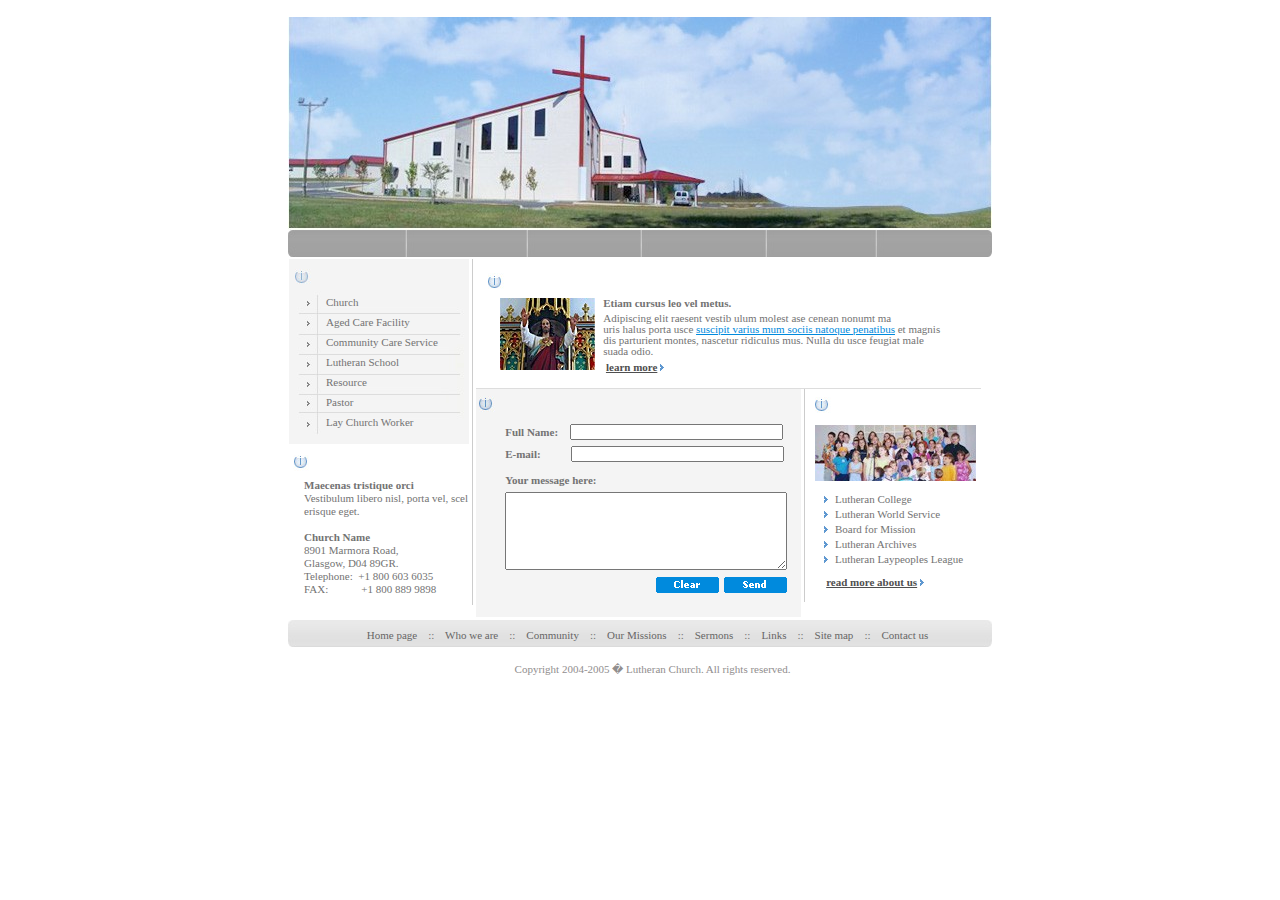
<file: index-5.html>
<HTML>
<HEAD>
<TITLE>01_home</TITLE>
<meta http-equiv="Content-Style-Type" content="text/css">
<LINK HREF="style.css" TYPE="text/css" REL="stylesheet"> 
</HEAD>
<BODY BGCOLOR=#FFFFFF LEFTMARGIN=0 TOPMARGIN=0 MARGINWIDTH=0 MARGINHEIGHT=0 rightmargin="0" bottommargin="0" style="padding-top:17px">
<center>
<table width="704"  border="0" cellspacing="0" cellpadding="0">
<tr>
	<td>
		<TABLE WIDTH=704 BORDER=0 CELLPADDING=0 CELLSPACING=0>
			<TR>
				<TD COLSPAN=6><IMG SRC="images/menu.jpg" WIDTH=704 HEIGHT=213 ALT=""></TD>
			</TR>
			<TR>
				<TD><a href="index.html"><img src="images/menu_01.jpg" width=118 height=27 alt=""></a></TD>
				<TD><a href="index-1.html"><IMG SRC="images/menu_02.jpg" WIDTH=121 HEIGHT=27 ALT=""></a></TD>
				<TD><a href="index-2.html"><IMG SRC="images/menu_03.jpg" WIDTH=114 HEIGHT=27 ALT=""></a></TD>
				<TD><a href="index-3.html"><IMG SRC="images/menu_04.jpg" WIDTH=125 HEIGHT=27 ALT=""></a></TD>
				<TD><a href="index-4.html"><IMG SRC="images/menu_05.jpg" WIDTH=110 HEIGHT=27 ALT=""></a></TD>
				<TD><a href="index-5.html"><IMG SRC="images/menu_06.jpg" WIDTH=116 HEIGHT=27 ALT=""></a></TD>
			</TR>
		</TABLE>
	</td>
</tr>
<tr>
    <td height="363" align="right" style="padding-top:2px">
		<table width="703" height="100%" border="0" cellspacing="0" cellpadding="0">
		<tr>
			<td width="183" style="padding-right:1px">
				<table width="180"  border="0" cellspacing="0" cellpadding="0">
				<tr>
					<td height="185" bgcolor="#F4F4F4" background="images/back-tab-1.jpg" style="background-repeat:no-repeat;background-position:top left">
						<img src="images/txt-1.jpg" style="margin-left:6px;margin-top:10px"><br>
						<div style=" padding-left:37px;padding-top:8px;line-height:20px">
							Church<br>
							Aged Care Facility<br>
							Community Care Service<br>
							Lutheran School<br>
							Resource<br>
							Pastor<br>
							Lay Church Worker
						</div>
					</td>
				</tr>				
				<tr>
					<td height="100%">
						<div style=" padding-left:4px;padding-top:11px;line-height:13px">
							<img src="images/3-txt-2.jpg"><br>
							<div style=" padding-left:4px;padding-top:3px">																
								<div style=" padding-left:7px;padding-top:5px">									
									<strong>Maecenas tristique orci</strong><br>
									Vestibulum libero nisl, porta vel, scel erisque eget.<br><br>
									<strong>Church Name</strong> <br>
									8901 Marmora Road,<br>
									Glasgow, D04 89GR.<br>
									Telephone:&nbsp; +1 800 603 6035<br>
									FAX: &nbsp;&nbsp;&nbsp;&nbsp;&nbsp;&nbsp;&nbsp;&nbsp;&nbsp;&nbsp; +1 800 889 9898 

								</div>
							</div>
						</div>
					</td>
				</tr>
				</table>
			</td>
			
			<td width="1"><table width="1" height="100%" border="0" cellpadding="0" cellspacing="0">
              <tr>
                <td height="100%" bgcolor="CCCCCC"><img src="images/spacer.gif" width="1" height="1"></td>
              </tr>
              <tr>
                <td height="15"><img src="images/spacer.gif" width="1" height="1"></td>
              </tr>
            </table></td>
			
			<td width="519" style="padding-top:11px;padding-left:3px;padding-bottom:3px">
				<table width="507" height="100%" border="0" cellspacing="0" cellpadding="0">
				<tr>
					<td colspan="3" width="507" height="118">
						<div style=" padding-left:12px;padding-top:3px">
							<img src="images/5-txt-3.jpg" style="margin-bottom:9px "><br>
							<img src="images/5-pic-2.jpg" align="left" style="margin-right:8px;margin-left:12px">
							<strong>Etiam cursus leo vel metus.</strong><br><img src="images/spacer.gif" width="1" height="4"><br>
							Adipiscing elit raesent vestib ulum molest ase cenean nonumt ma<br>
							uris halus porta usce <a href="#" style="color:#008ADD">suscipit varius mum sociis natoque penatibus</a> et magnis<br>
							dis parturient montes, nascetur ridiculus mus. Nulla du usce feugiat male<br>
							suada odio. 
							<div style=" padding-top:5px">&nbsp;<strong><a href="#">learn more</a></strong> <img src="images/b-1.jpg"></div>
						</div>
					</td>
				</tr>
				<tr><td colspan="3" width="507" height="1"><img src="images/3-line-1.jpg"></td></tr>
				<tr>
					<td width="325" height="100%">
						<table width="325" height="100%"  border="0" cellspacing="0" cellpadding="0">						
						<tr>
							<td height="100%" bgcolor="#F4F4F4" style="padding-top:7px ">
								<img src="images/5-txt-4.jpg" style="margin-left:3px;margin-bottom:12px"><br>
								<form style="margin:0;margin-left:29px">
									<strong>
										Full Name: <input type="text" style="width:213px;height:16px;font-size:11px;margin-left:9px">

										<div style=" padding-top:6px;padding-bottom:13px">E-mail: <input type="text" style="width:213px;height:16px;font-size:11px;margin-left:28px"></div>
										
										Your message here:<br>
										<textarea cols="" rows="" style="width:282px;height:78px;font-size:11px;margin-top:6px"></textarea>
										<div style=" padding-right:14px;padding-top:6px" align="right"><input type="image" src="images/5-but_01.gif" border="0" align="absmiddle"><input type="image" src="images/5-but_02.gif" border="0" align="absmiddle"></div>
									</strong> 									
								</form>
							</td>
						</tr>
						</table>
					</td>
					<td width="4" align="right"><table width="1" height="100%" border="0" cellpadding="0" cellspacing="0">
                      <tr>
                        <td height="100%" bgcolor="CCCCCC"><img src="images/spacer.gif" width="1" height="1"></td>
                      </tr>
                      <tr>
                        <td height="15"><img src="images/spacer.gif" width="1" height="1"></td>
                      </tr>
                    </table></td>
					<td width="178">
						<div style=" padding-left:10px;padding-top:8px">
							<img src="images/txt-5.jpg"><br>
							<img src="images/pic-3.jpg" style="margin-top:12px;margin-bottom:13px"><br>
							<img src="images/b-1.jpg" style="margin-left:9px;margin-right:4px"> Lutheran College<br><img src="images/spacer.gif" width="1" height="4"><br>
							<img src="images/b-1.jpg" style="margin-left:9px;margin-right:4px"> Lutheran World Service<br><img src="images/spacer.gif" width="1" height="4"><br>
							<img src="images/b-1.jpg" style="margin-left:9px;margin-right:4px"> Board for Mission<br><img src="images/spacer.gif" width="1" height="4"><br>
							<img src="images/b-1.jpg" style="margin-left:9px;margin-right:4px"> Lutheran Archives<br><img src="images/spacer.gif" width="1" height="4"><br>
							<img src="images/b-1.jpg" style="margin-left:9px;margin-right:4px"> Lutheran Laypeoples League<br><img src="images/spacer.gif" width="1" height="12"><br>
							
							&nbsp;&nbsp;&nbsp;&nbsp;<strong><a href="#">read more about us</a></strong> <img src="images/b-1.jpg">
						</div>
					</td>
				</tr>
				</table>
			</td>
		</tr>
		</table>
	</td>
</tr>
<tr>
    <td height="27" background="images/end.jpg">
		<div style=" padding-top:10px;padding-left:15px" align="center">
			 <a href="index.html" style="color:#676666;text-decoration:none">Home page</a> &nbsp;&nbsp; :: &nbsp;&nbsp;
			 <a href="index-1.html" style="color:#676666;text-decoration:none">Who we are</a> &nbsp;&nbsp; :: &nbsp;&nbsp;   
			 <a href="index-2.html" style="color:#676666;text-decoration:none">Community</a> &nbsp;&nbsp; :: &nbsp;&nbsp;  
			 <a href="index-3.html" style="color:#676666;text-decoration:none">Our Missions</a> &nbsp;&nbsp; :: &nbsp;&nbsp;   
			 <a href="index-4.html" style="color:#676666;text-decoration:none">Sermons</a> &nbsp;&nbsp; :: &nbsp;&nbsp;   
			 <a href="#" style="color:#676666;text-decoration:none">Links</a> &nbsp;&nbsp; :: &nbsp;&nbsp;   
			 <a href="#" style="color:#676666;text-decoration:none">Site map</a> &nbsp;&nbsp; :: &nbsp;&nbsp;    
			 <a href="index-5.html" style="color:#676666;text-decoration:none">Contact us</a> 
		</div>
	</td>
</tr>
<tr>
    <td height="56" >
		<div style="padding-left:25px;padding-top:17px;color:#918E8E" align="center"><a href="index-6.html" style="color:#918E8E; text-decoration:none ">Copyright</a> 2004-2005 � Lutheran Church. All rights reserved.</div>
	</td>
</tr>
</table>
</center>
</BODY>
</HTML>
</file>
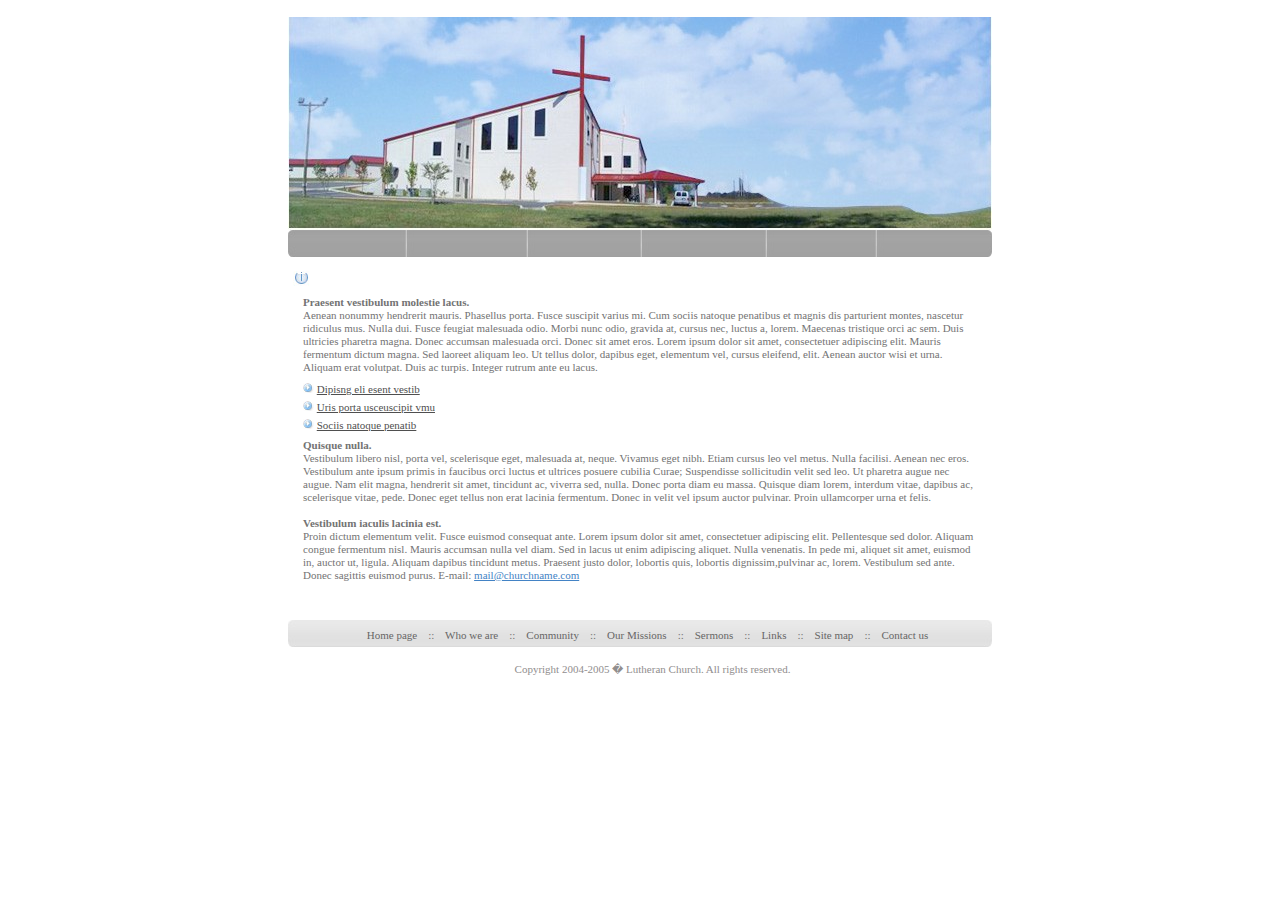
<file: index-6.html>
<HTML>
<HEAD>
<TITLE>01_home</TITLE>
<meta http-equiv="Content-Style-Type" content="text/css">
<LINK HREF="style.css" TYPE="text/css" REL="stylesheet"> 
</HEAD>
<BODY BGCOLOR=#FFFFFF LEFTMARGIN=0 TOPMARGIN=0 MARGINWIDTH=0 MARGINHEIGHT=0 rightmargin="0" bottommargin="0" style="padding-top:17px">
<center>
<table width="704"  border="0" cellspacing="0" cellpadding="0">
<tr>
	<td>
		<TABLE WIDTH=704 BORDER=0 CELLPADDING=0 CELLSPACING=0>
			<TR>
				<TD COLSPAN=6><IMG SRC="images/menu.jpg" WIDTH=704 HEIGHT=213 ALT=""></TD>
			</TR>
			<TR>
				<TD><a href="index.html"><img src="images/menu_01.jpg" width=118 height=27 alt=""></a></TD>
				<TD><a href="index-1.html"><IMG SRC="images/menu_02.jpg" WIDTH=121 HEIGHT=27 ALT=""></a></TD>
				<TD><a href="index-2.html"><IMG SRC="images/menu_03.jpg" WIDTH=114 HEIGHT=27 ALT=""></a></TD>
				<TD><a href="index-3.html"><IMG SRC="images/menu_04.jpg" WIDTH=125 HEIGHT=27 ALT=""></a></TD>
				<TD><a href="index-4.html"><IMG SRC="images/menu_05.jpg" WIDTH=110 HEIGHT=27 ALT=""></a></TD>
				<TD><a href="index-5.html"><IMG SRC="images/menu_06.jpg" WIDTH=116 HEIGHT=27 ALT=""></a></TD>
			</TR>
		</TABLE>
	</td>
</tr>
<tr>
    <td height="363"  style="padding-top:2px">
		<div style=" padding-left:5px;padding-top:12px">
			<img src="images/6-txt-1.jpg"><br>
			<div style=" padding-left:10px;padding-top:10px;line-height:13px;padding-right:18px">
				<strong>Praesent vestibulum molestie lacus.</strong> <br>
				Aenean nonummy hendrerit mauris. Phasellus porta. Fusce suscipit varius mi. Cum sociis natoque penatibus et magnis dis parturient montes, nascetur ridiculus mus. Nulla dui. Fusce feugiat malesuada odio. Morbi nunc odio, gravida at, cursus nec, luctus a, lorem. Maecenas tristique orci ac sem. Duis ultricies pharetra magna. Donec accumsan malesuada orci. Donec sit amet eros. Lorem ipsum dolor sit amet, consectetuer adipiscing elit. Mauris fermentum dictum magna. Sed laoreet aliquam leo. Ut tellus dolor, dapibus eget, elementum vel, cursus eleifend, elit. Aenean auctor wisi et urna. Aliquam erat volutpat. Duis ac turpis. Integer rutrum ante eu lacus.
				<div style=" padding-bottom:7px;padding-top:9px">
					<img src="images/b-2.jpg"> <a href="#">Dipisng eli esent vestib</a><br><img src="images/spacer.gif" width="1" height="5"><br>
					<img src="images/b-2.jpg"> <a href="#">Uris porta usceuscipit vmu</a><br><img src="images/spacer.gif" width="1" height="5"><br>
					<img src="images/b-2.jpg"> <a href="#">Sociis natoque penatib</a>
				</div>
				<strong>Quisque nulla.</strong> <br>
				Vestibulum libero nisl, porta vel, scelerisque eget, malesuada at, neque. Vivamus eget nibh. Etiam cursus leo vel metus. Nulla facilisi. Aenean nec eros. Vestibulum ante ipsum primis in faucibus orci luctus et ultrices posuere cubilia Curae; Suspendisse sollicitudin velit sed leo. Ut pharetra augue nec augue. Nam elit magna, hendrerit sit amet, tincidunt ac, viverra sed, nulla. Donec porta diam eu massa. Quisque diam lorem, interdum vitae, dapibus ac, scelerisque vitae, pede. Donec eget tellus non erat lacinia fermentum. Donec in velit vel ipsum auctor pulvinar. Proin ullamcorper urna et felis.<br><br>			
				<strong>Vestibulum iaculis lacinia est.</strong> <br>
				Proin dictum elementum velit. Fusce euismod consequat ante. Lorem ipsum dolor sit amet, consectetuer adipiscing elit. Pellentesque sed dolor. Aliquam congue fermentum nisl. Mauris accumsan nulla vel diam. Sed in lacus ut enim adipiscing aliquet. Nulla venenatis. In pede mi, aliquet sit amet, euismod in, auctor ut, ligula. Aliquam dapibus tincidunt metus. Praesent justo dolor, lobortis quis, lobortis dignissim,pulvinar ac, lorem. Vestibulum sed ante. Donec sagittis euismod purus. E-mail: <a href="#" style="color:#4383C5">mail@churchname.com	</a>		
			</div>
		</div>
	</td>
</tr>
<tr>
    <td height="27" background="images/end.jpg">
		<div style=" padding-top:10px;padding-left:15px" align="center">
			 <a href="index.html" style="color:#676666;text-decoration:none">Home page</a> &nbsp;&nbsp; :: &nbsp;&nbsp;
			 <a href="index-1.html" style="color:#676666;text-decoration:none">Who we are</a> &nbsp;&nbsp; :: &nbsp;&nbsp;   
			 <a href="index-2.html" style="color:#676666;text-decoration:none">Community</a> &nbsp;&nbsp; :: &nbsp;&nbsp;  
			 <a href="index-3.html" style="color:#676666;text-decoration:none">Our Missions</a> &nbsp;&nbsp; :: &nbsp;&nbsp;   
			 <a href="index-4.html" style="color:#676666;text-decoration:none">Sermons</a> &nbsp;&nbsp; :: &nbsp;&nbsp;   
			 <a href="#" style="color:#676666;text-decoration:none">Links</a> &nbsp;&nbsp; :: &nbsp;&nbsp;   
			 <a href="#" style="color:#676666;text-decoration:none">Site map</a> &nbsp;&nbsp; :: &nbsp;&nbsp;    
			 <a href="index-5.html" style="color:#676666;text-decoration:none">Contact us</a> 
		</div>
	</td>
</tr>
<tr>
    <td height="56" >
		<div style="padding-left:25px;padding-top:17px;color:#918E8E" align="center"><a href="index-6.html" style="color:#918E8E; text-decoration:none ">Copyright</a> 2004-2005 � Lutheran Church. All rights reserved.</div>
	</td>
</tr>
</table>
</center>
</BODY>
</HTML>
</file>
<file: style.css>
body,td,th {
	font-family: tahoma;
	font-size: 11px;
	color: #737373;
	vertical-align: top;	
	line-height:11px;
}
img{border:0;}
a {
	font-family: tahoma;
	font-size: 11px;	
	color: #4F4F4F;		
}
a:visited {
	color: #4F4F4F;
}
a:hover {
	color: #4F4F4F;
}
a:active {
	color: #4F4F4F;	
}
.style-s{
	color:#737373;
}
</file>
